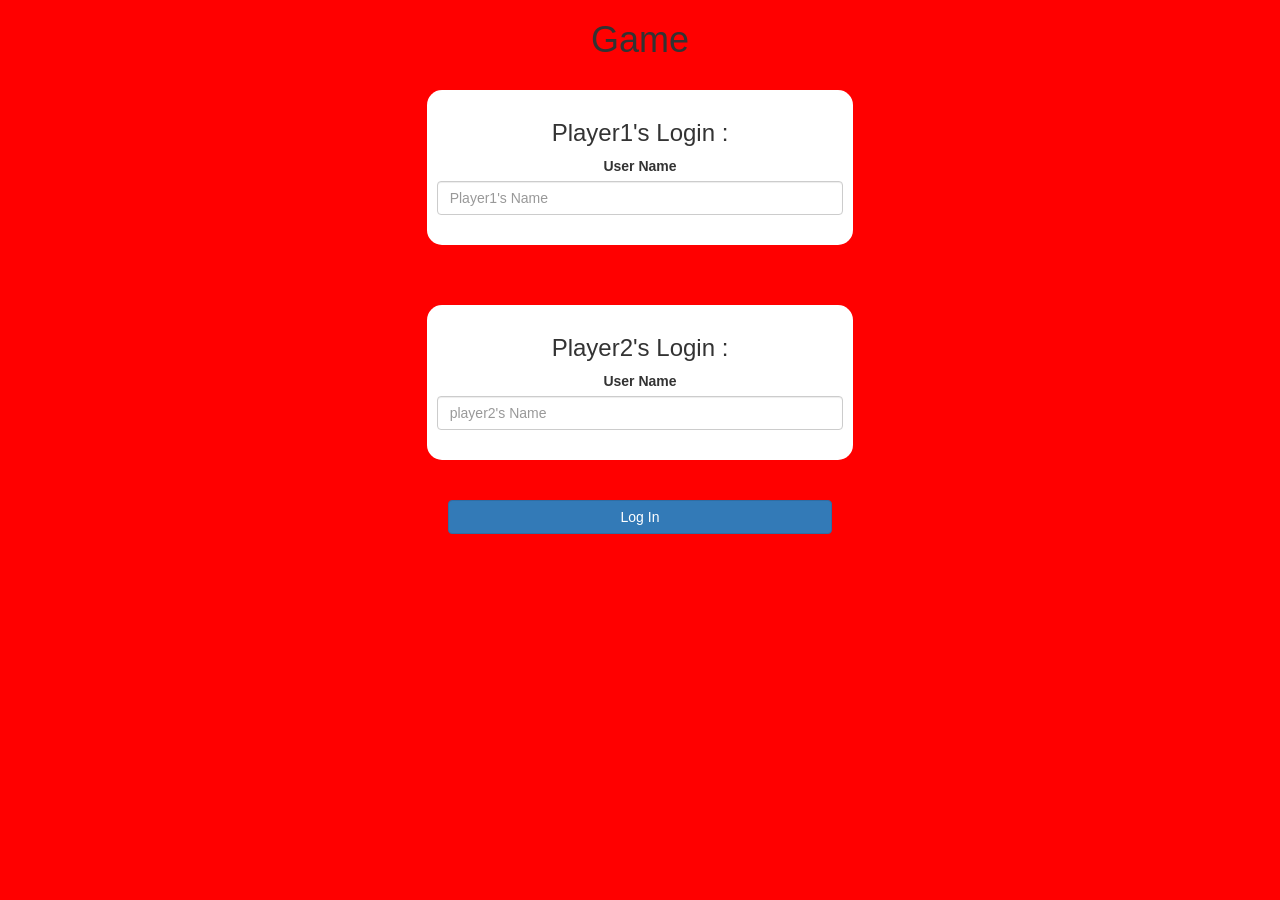
<file: index.html>
<!DOCTYPE html>
<html>
<head>
	<title>Guess The Word</title>

<meta name="viewport" content="width=device-width, initial-scale=1">
<link rel="stylesheet" href="https://maxcdn.bootstrapcdn.com/bootstrap/3.4.0/css/bootstrap.min.css">
<script src="https://ajax.googleapis.com/ajax/libs/jquery/3.4.1/jquery.min.js"></script>
<script src="https://maxcdn.bootstrapcdn.com/bootstrap/3.4.0/js/bootstrap.min.js"></script>

<link rel="stylesheet" type="text/css" href="styles.css">


</head>
<body>
	

	<center>
		<h1>Game</h1>
	
	<br>
	<div class="col-lg-4 col-sm-8 col-xs-11 login_div1" >
		<h3>Player1's Login : </h3>
		<label for="">User Name</label>
		<input type="text" class="form-control" id="player_1_name_input" placeholder="Player1's Name">
  <br>
  
  
	  </div>
	  <br>
	  <br>
	  <br>

	  <div class="col-lg-4 col-sm-8 col-xs-11 login_div2" >
		<h3>Player2's Login : </h3>
		<label for="">User Name</label>
		<input type="text" class="form-control" id="player_2_name_input" placeholder="player2's Name">
  <br>
  
  
	  </div>
	  <br>
	  <br>
	  <button  style="width: 30%;" class=" btn btn-primary">Log In</button>
	</center>

	
</body>
</html>
</file>
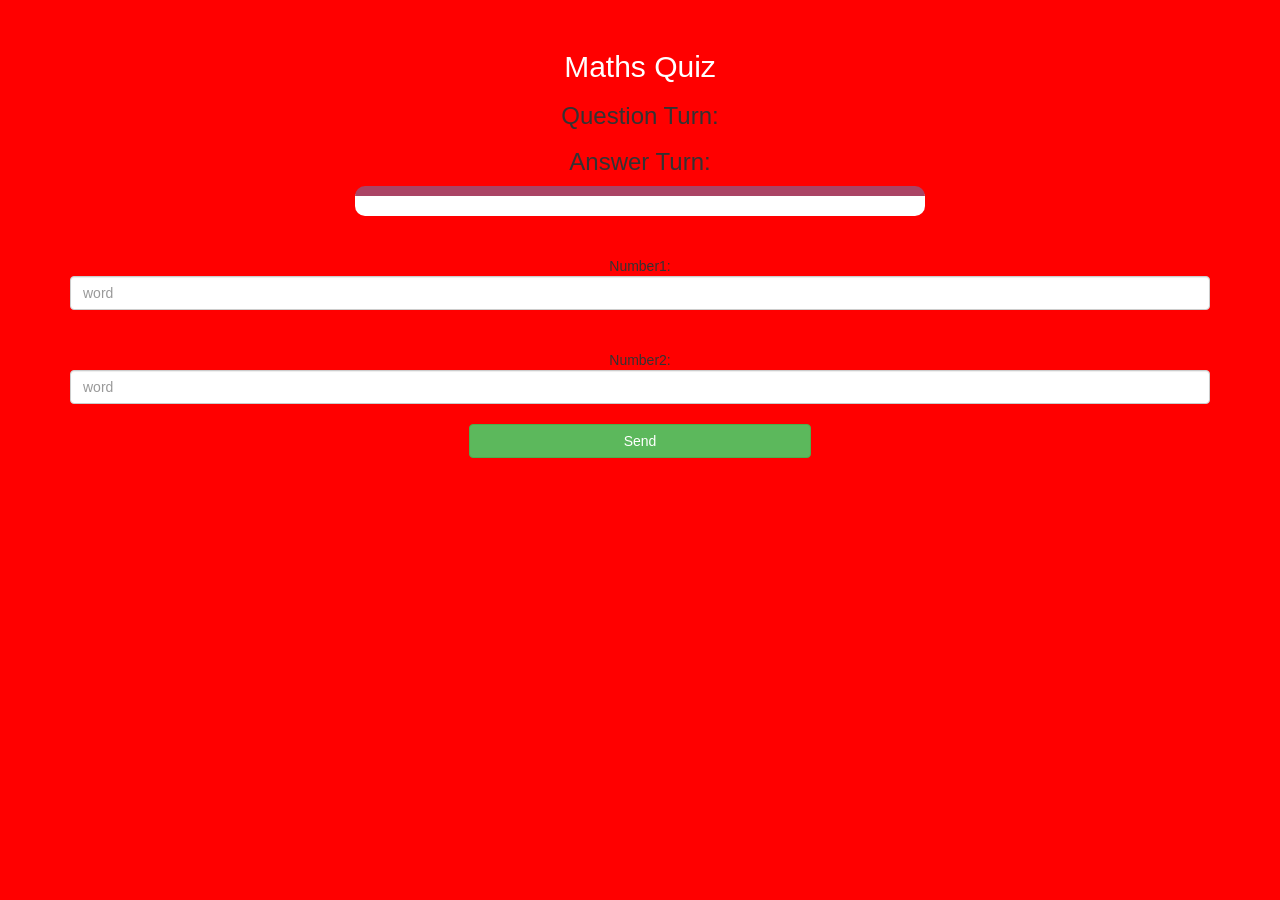
<file: second.html>
<!DOCTYPE html>
<html>
<head>
	<title>Guess The Word</title>

<meta name="viewport" content="width=device-width, initial-scale=1">
<link rel="stylesheet" href="https://maxcdn.bootstrapcdn.com/bootstrap/3.4.0/css/bootstrap.min.css">
<script src="https://ajax.googleapis.com/ajax/libs/jquery/3.4.1/jquery.min.js"></script>
<script src="https://maxcdn.bootstrapcdn.com/bootstrap/3.4.0/js/bootstrap.min.js"></script>

<link rel="stylesheet" type="text/css" href="styles.css">


</head>
<body style="background-color:red ;>
    <h4 id="player1_name"><span id="player1_score"></span> </h4>   
    <br>
    <h4 id="player2_name"><span id="player2_score"></span> </h4>   

    <div class="container">
        <center>
            <h2 style="color: White;">Maths Quiz</h2>
            <h3 id="player_question">Question Turn: <span id="name_question_player"></span></h3>
            <h3 id="player_answer">Answer Turn: <span id="name_answer_player"></span></h3>
            <div class="col-lg-6" id="output">
                    </div>
           <br>
           <br>

           Number1:

           <input type="text" name="" id="word" class="form-control" placeholder="word">
           <br>
           <br>

           Number2:

           <input type="text" name="" id="word" class="form-control" placeholder="word">
           <br>
           <button onclick="send()" style="width:30%;" class=" btn btn-success">Send</button>
        
        
        </center>
    </div>

</body>
</html>
</file>
<file: styles.css>
body
{
	background: red;
}

	.login_div1 , .login_div2
	{
		background: white;
		padding: 10px;
		float: none;
		border-radius: 15px;
	}
	#output
{
background: white;
border-radius: 10px;
border-top: 10px solid #AA4465;
padding: 10px;
float: none;
text-align: left;
}
</file>
